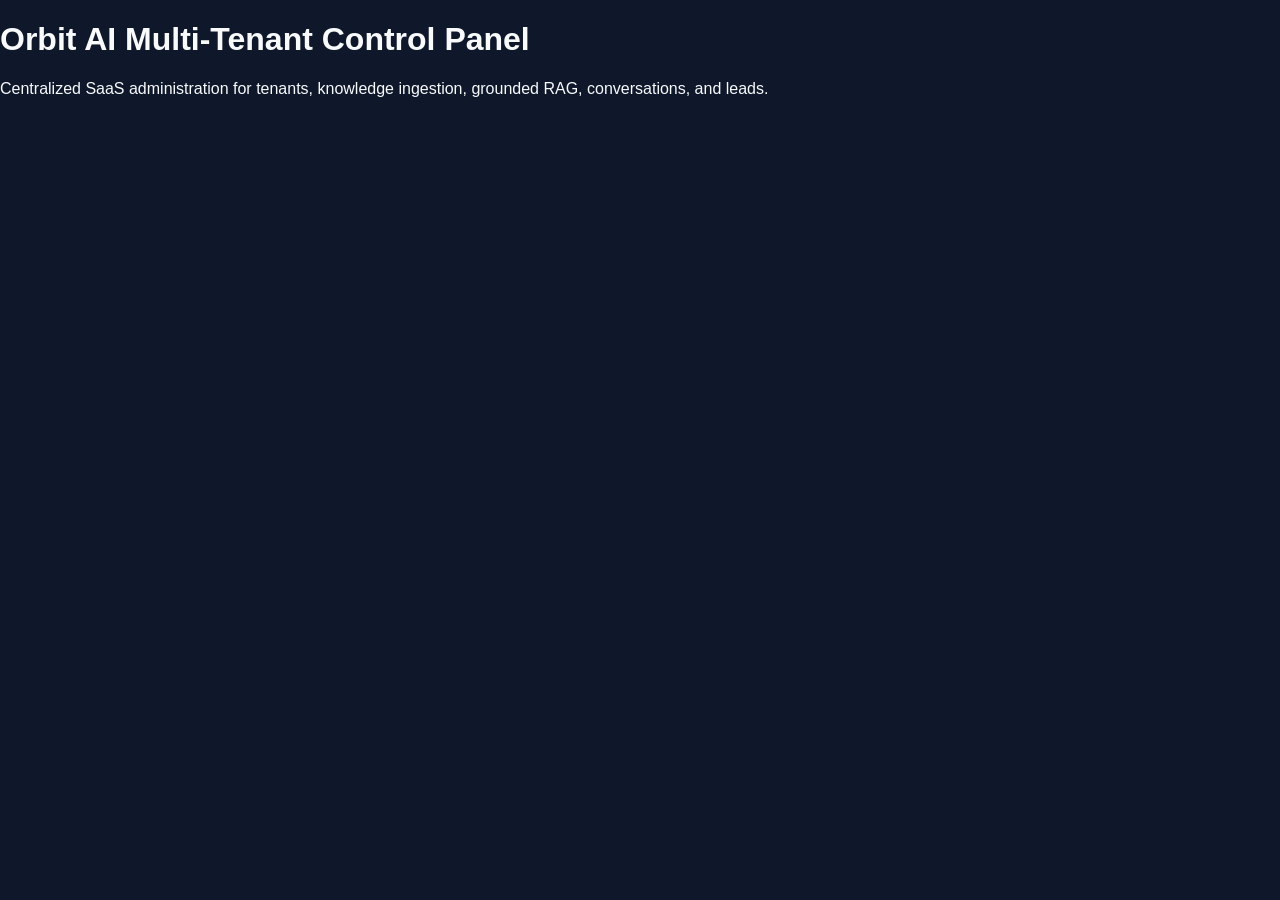
<file: app/templates/dashboard.html>
<!doctype html>
<html lang="en">
  <head>
    <meta charset="UTF-8" />
    <meta name="viewport" content="width=device-width, initial-scale=1.0" />
    <title>Orbit AI — Admin Dashboard</title>
    <link rel="stylesheet" href="/static/css/dashboard.css" />
  </head>
  <body>
    <main>
      <h1>Orbit AI Multi-Tenant Control Panel</h1>
      <p>Centralized SaaS administration for tenants, knowledge ingestion, grounded RAG, conversations, and leads.</p>
    </main>
    <script src="/static/js/dashboard.js" defer></script>
  </body>
</html>
</file>
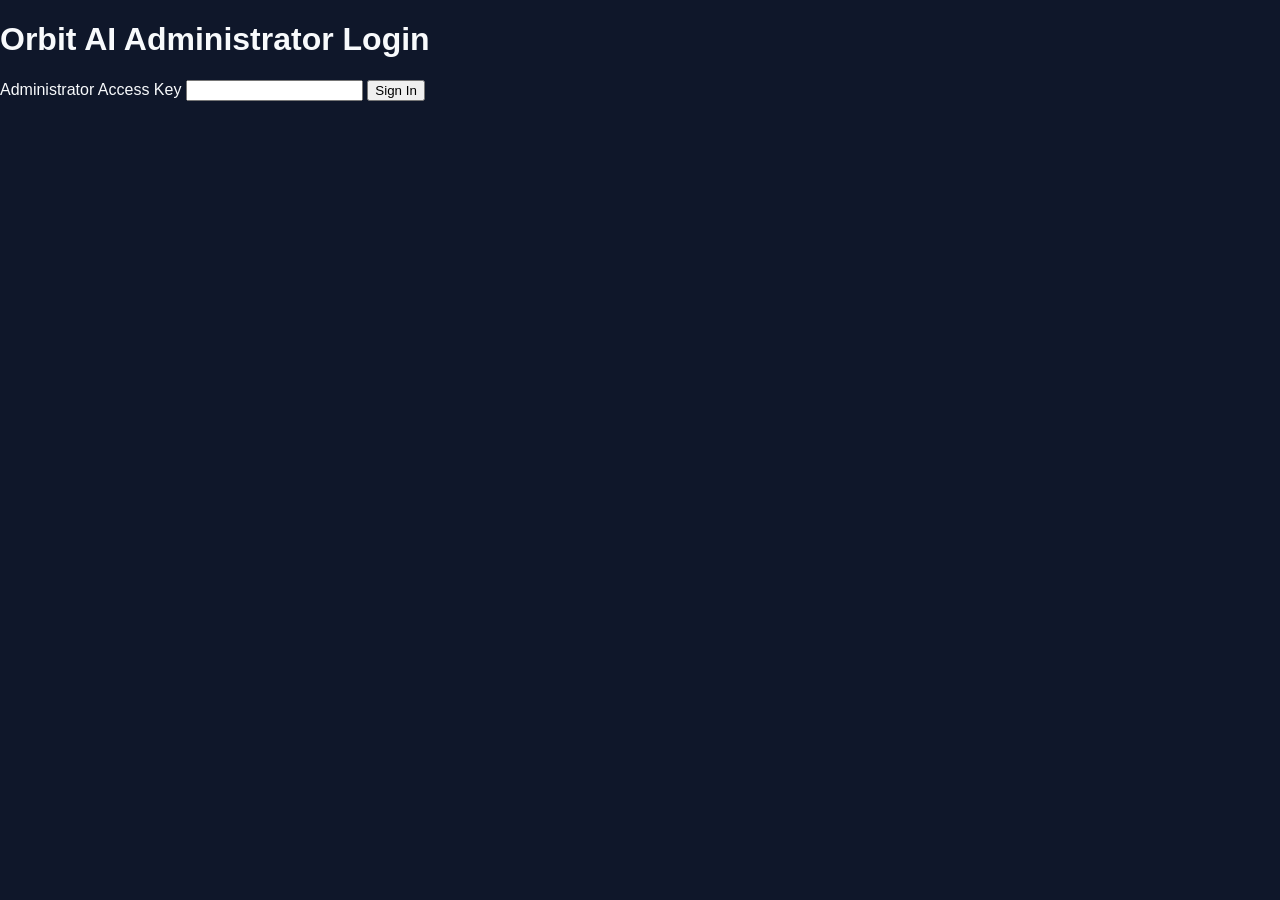
<file: app/templates/login.html>
<!doctype html>
<html lang="en">
  <head>
    <meta charset="UTF-8" />
    <meta name="viewport" content="width=device-width, initial-scale=1.0" />
    <title>Orbit AI — Administrator Login</title>
    <link rel="stylesheet" href="/static/css/dashboard.css" />
  </head>
  <body>
    <main>
      <h1>Orbit AI Administrator Login</h1>
      <form id="orbit-admin-login-form" method="post" action="/admin/api/login">
        <label for="admin-api-key">Administrator Access Key</label>
        <input id="admin-api-key" name="apiKey" type="password" required autocomplete="off" />
        <button type="submit">Sign In</button>
      </form>
    </main>
  </body>
</html>
</file>
<file: static/css/dashboard.css>
/* ORBIT AI — Admin Dashboard Stylesheet */
body {
  margin: 0;
  font-family: "Plus Jakarta Sans", -apple-system, BlinkMacSystemFont, sans-serif;
  background: #0f172a;
  color: #f8fafc;
}
.tabular-nums {
  font-variant-numeric: tabular-nums;
}
</file>
